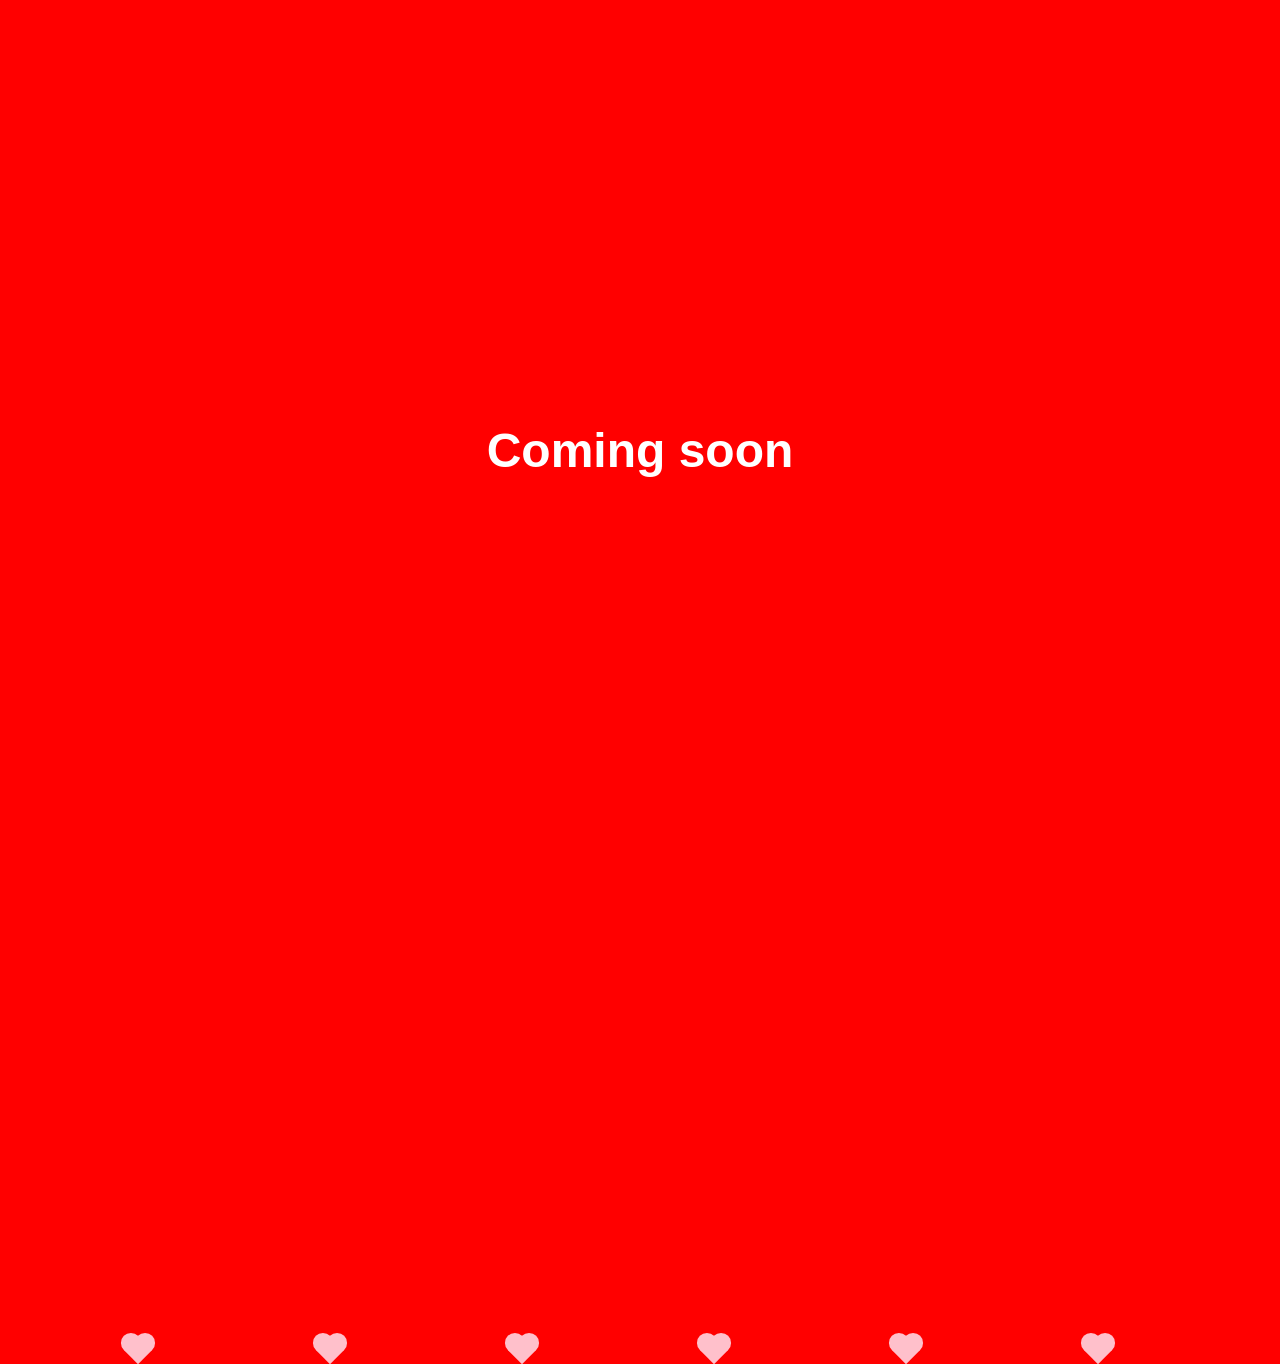
<file: PlaceHolder.html>
<!DOCTYPE html>
<html lang="en">
<head>
  <meta charset="UTF-8">
  <title>Coming Soon</title>
  <style>
    body {
      margin: 0;
      height: 100vh;
      display: flex;
      justify-content: center;
      align-items: center;
      background-color: red;
      overflow: hidden;
      font-family: Arial, sans-serif;
    }

    h1 {
      color: white;
      font-size: 3rem;
      z-index: 1;
      position: relative;
    }

    .heart {
      position: absolute;
      width: 20px;
      height: 20px;
      background-color: pink;
      transform: translateY(100vh) rotate(45deg);
      animation: float 10s infinite linear;
    }

    .heart::before,
    .heart::after {
      content: "";
      position: absolute;
      width: 20px;
      height: 20px;
      background-color: pink;
      border-radius: 50%;
    }

    .heart::before {
      top: -10px;
      left: 0;
    }

    .heart::after {
      left: -10px;
      top: 0;
    }

    @keyframes float {
      0% {
        transform: translateY(100vh) rotate(45deg);
        opacity: 1;
      }
      100% {
        transform: translateY(-10vh) rotate(45deg);
        opacity: 0;
      }
    }
  </style>
</head>
<body>

  <h1>Coming soon</h1>

  <!-- Negative delays = already in motion on load -->
  <div class="heart" style="left:10%; animation-delay:-2s;"></div>
  <div class="heart" style="left:25%; animation-delay:-5s;"></div>
  <div class="heart" style="left:40%; animation-delay:-8s;"></div>
  <div class="heart" style="left:55%; animation-delay:-1s;"></div>
  <div class="heart" style="left:70%; animation-delay:-6s;"></div>
  <div class="heart" style="left:85%; animation-delay:-3s;"></div>

</body>
</html>
</file>
